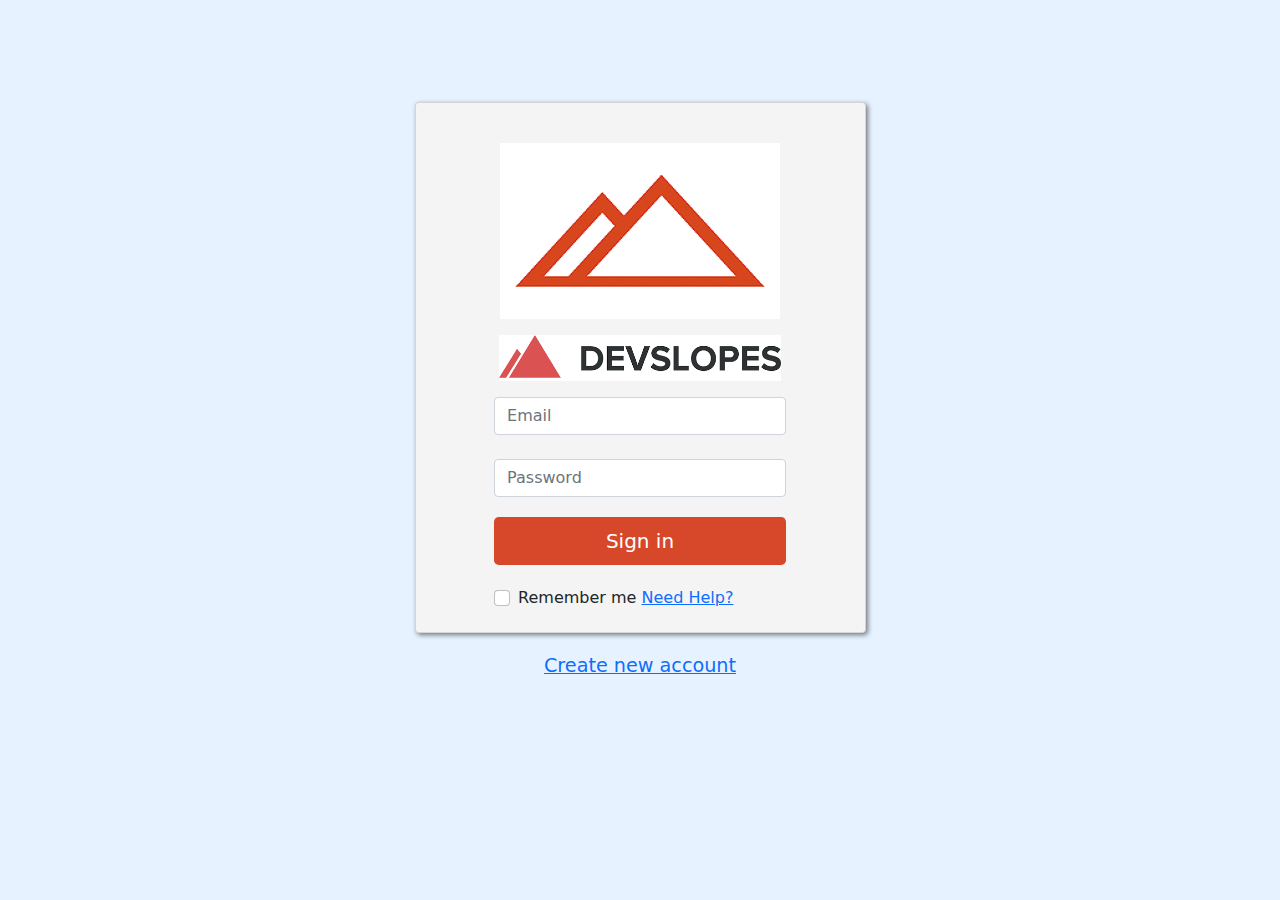
<file: Bootstap 4 forms/index.html>
<!DOCTYPE html>
<html lang="en">
<head>
    <!--required meta tags-->
    <meta charset="UTF-8">
    <meta name="viewport" content="width=device-width, initial-scale=1, shrink-to-fit=no">
    <title>Document</title>

    <!-- Bootstrap CSS -->
    <!--using minified version bcoz minified file load faster in the browser-->

    <!--grabbing bootstrap styling for grid system i.e for rows and columns-->
   <!-- <link rel="stylesheet"
     href="https://maxcdn.bootstrapcdn.com/bootstrap/4.0.0/css/bootstrap-grid.min.css" >  -->
 

     <!--OR-->

    
  

      <!--grabbing bootstrap styling for grid system i.e for rows and columns-->
    <link rel="stylesheet" href="css/bootstrap-grid.min.css">   

    <!--grabbing bootstrap styling for the elements of the project-->
 <link rel="stylesheet" href="css/bootstrap.min.css">    

    <!--adding css to override any of the property provided by the bootstrap-->
    <link rel="stylesheet" href="style.css">   
</head>



<!--bootstrap needs everything in a container else it won't work properly-->
    <body class="signin-body">
    <div class="container signin-container">
        <div class="row">
            <div class="col"></div>
            <!--when the size of the screen is small we  want the size to be 12 else 5-->
            <div class="col-sm-12 col-md-5">
                <div class="card signin-card"><!--to include card-->
                    <div class="card-block">
                      
                        <img src="devIcon.png" class="img-fluid signin-img">
                        <img src="dev.png" class="img-fluid signin2-img">
                        <!--copied from bootstrap 4 website(gruop forms)-->
                        <form class="signin-form">
                            <div class="form-group">
                              <!--we have deleted the labels bcoz we dont need it
                            changed the type from text to email and same for the password
                        change the placeholder as well-->
                              <input type="email" class="form-control" id="emailInput" placeholder="Email">
                            </div>

                            <div class="form-group">
                                <label for="formGroupExampleInput2">     </label>
                              <input type="password" class="form-control" id="PasswordInput" placeholder="Password">
                            </div>

                            
                            <button type="button" class="btn signin-btn btn-lg">Sign in</button>

                            <div class="form-check">
                              <label class="form-check-label" for="gridCheck1"><!--label-->
                              <input class="form-check-input" type="checkbox" id="gridCheck1"><!--checkbox-->
                              
                               Remember me <a href="#">Need Help?</a>
                              </label>
                            </div>
                          </form>
                    </div>
                </div>

                <a href="#" class="createnew">Create new account</a>
            </div>
            <div class="col"></div>
        </div>
    </div>



    









<!--jquery,then tether,then bootstrap js-->


<!--Injecting jquery-->
<script src="https://code.jquery.com/jquery-3.2.1.slim.min.js" integrity=
"sha384-KJ3o2DKtIkvYIK3UENzmM7KCkRr/rE9/Qpg6aAZGJwFDMVNA/GpGFF93hXpG5KkN" crossorigin
="anonymous"></script>

<!--tether-which allows the accurate positioning of the elements-->
<script src="https://cdnjs.cloudflare.com/ajax/libs/popper.js/1.12.9/umd/popper.min.js" 
integrity="sha384-ApNbgh9B+Y1QKtv3Rn7W3mgPxhU9K/ScQsAP7hUibX39j7fakFPskvXusvfa0b4Q" 
crossorigin="anonymous"></script>

<!--grabbing minified version of javascript-->
<script src="js/bootstrap.min.js"> </script>
</body>
</html>
</file>
<file: Bootstap 4 forms/style.css>
body.signin-body{
    background-color: #e6f2ff;
}

.container.signin-container{
    margin-top:8%;
   
  
    
}

.card.signin-card{
    padding: 40px 0px 20px;
    
    
    
    background-color: #f4f4f4;

    /*rgb is a clor and a works for opacity...opacity works btw 0 and 1*/
    box-shadow:2px 2px 5px rgba(0,0,0,0.5);

/* to help inherit the box shadow styling in chrome and safari*/
    -webkit-box-shadow:2px 2px 5px rgba(0,0,0,0.5);

    /* to help inherit the box shadow utilities in mozilla and firefox*/
    -moz-box-shadow:2px 2px 5px rgba(0,0,0,0.5);;
}

img.signin-img{
    padding: 0 1rem 1rem;    /*.2rem****/
    /*top left,right and bottom*/
    margin:auto;
    display:block;
   
    
}
img.signin2-img{
    padding: 0 1rem 1rem;
    max-width: 70%;
    margin:auto;
    display:block;
}



form.signin-form{
    
    max-width: 65%;   /*350px****/
    margin: auto;/*center our content*/
}

PasswordInput{
    margin: 10px;
}

button.signin-btn{
    color:white;/*since we remove the primary class therefore we need to specify the clr*/
    background-color: #d64829;   
    width:100%;/*100% of the parent*/
    margin-top: 1.3rem;
    margin-bottom: 1.3rem;
}
a.createnew{
    font-size:1.2rem;
    text-align:center;
    display:block;
    margin-top:1.2rem ;
}
</file>
